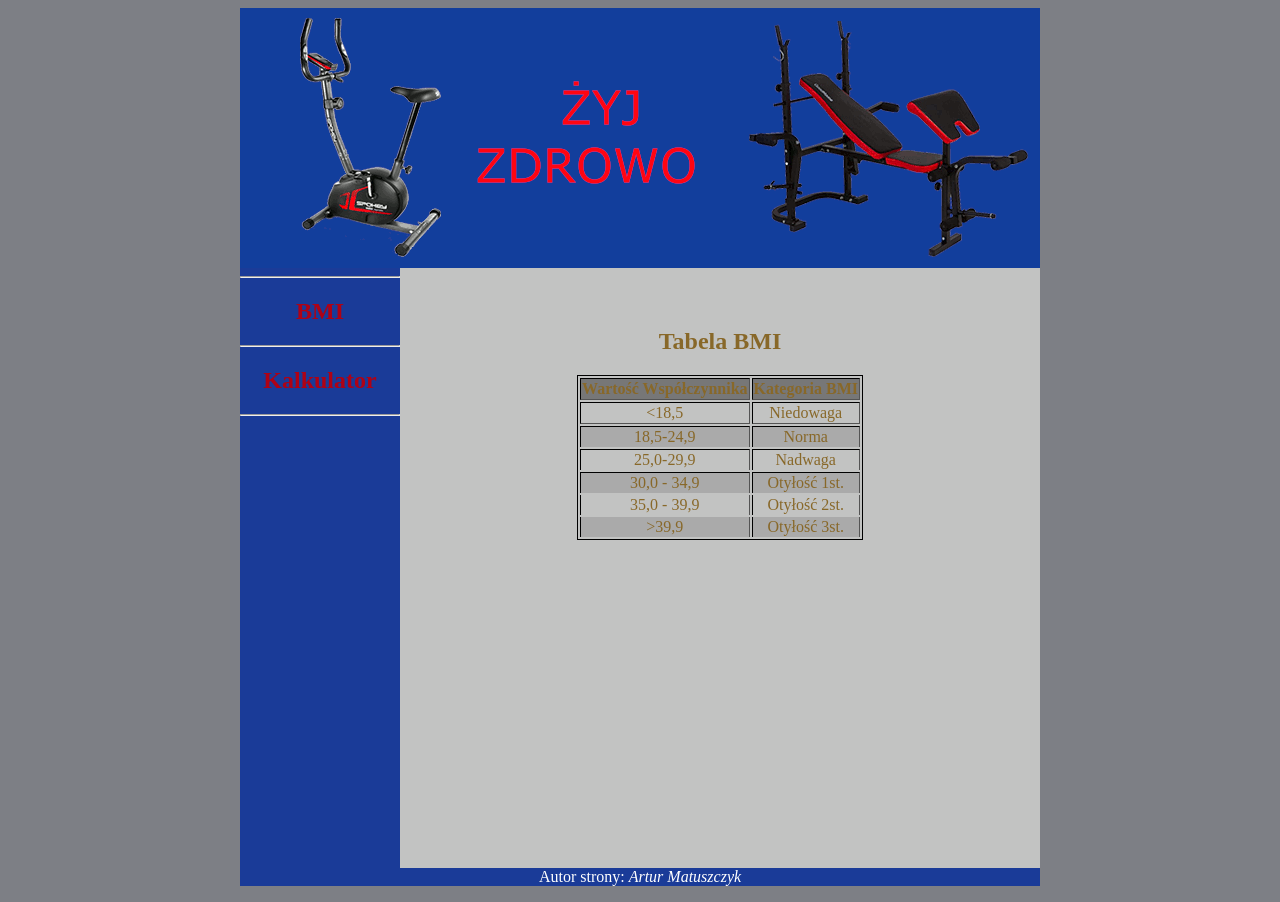
<file: kalkulator/index.html>
<!doctype HTML>
    <html lang="pl-PL">
        <head>
            <title> Body Mass Index</title>
            <meta charset="utf-8">
            <link rel="stylesheet" type="text/css" href="styl.css">
        </head>
        <body>
            <main>
                <header>
                    <img src="baner.gif" alt="baner">  
                </header>
                <section>
                    <hr>
                    <a href="index.html"><h2>BMI</h2></a>
                    <hr>
                    <a href="kalkulator.html"><h2>Kalkulator</h2></a>
                    <hr>
                </section>
                <aside>
                    <h1>Tabela BMI</h1>
                    <table border="1px solid black">
                        <tr >
                            <th>Wartość Współczynnika</th><th>Kategoria BMI</th>
                        </tr>
                        <tr >
                            <td> <18,5</td><td>Niedowaga</td>
                        </tr>
                        <tr >
                            <td style="border-bottom: none;">18,5-24,9</td><td style="border-bottom: none;" >Norma</td>
                        </tr>
                        <tr >
                            <td style="border-bottom: none;">25,0-29,9</td><td style="border-bottom: none;">Nadwaga</td>
                        </tr>
                        <tr >
                            <td style="border-bottom: none;">30,0 - 34,9</td><td style="border-bottom: none;">Otyłość 1st.</td>
                        </tr>
                        <tr >
                            <td style="border-bottom: none; border-top:none">35,0 - 39,9</td><td style="border-bottom: none; border-top:none">Otyłość 2st.</td>
                        </tr>
                        <tr>
                            <td style="border-bottom: none; border-top:none" > >39,9</td><td style="border-bottom: none; border-top:none">Otyłość 3st.</td>
                        </tr>
                    </table>
                </aside>
                <footer>
                    <p>Autor strony: <i> Artur Matuszczyk </i></p>
                </footer>
            </main>
        </body>
    </html>
</file>
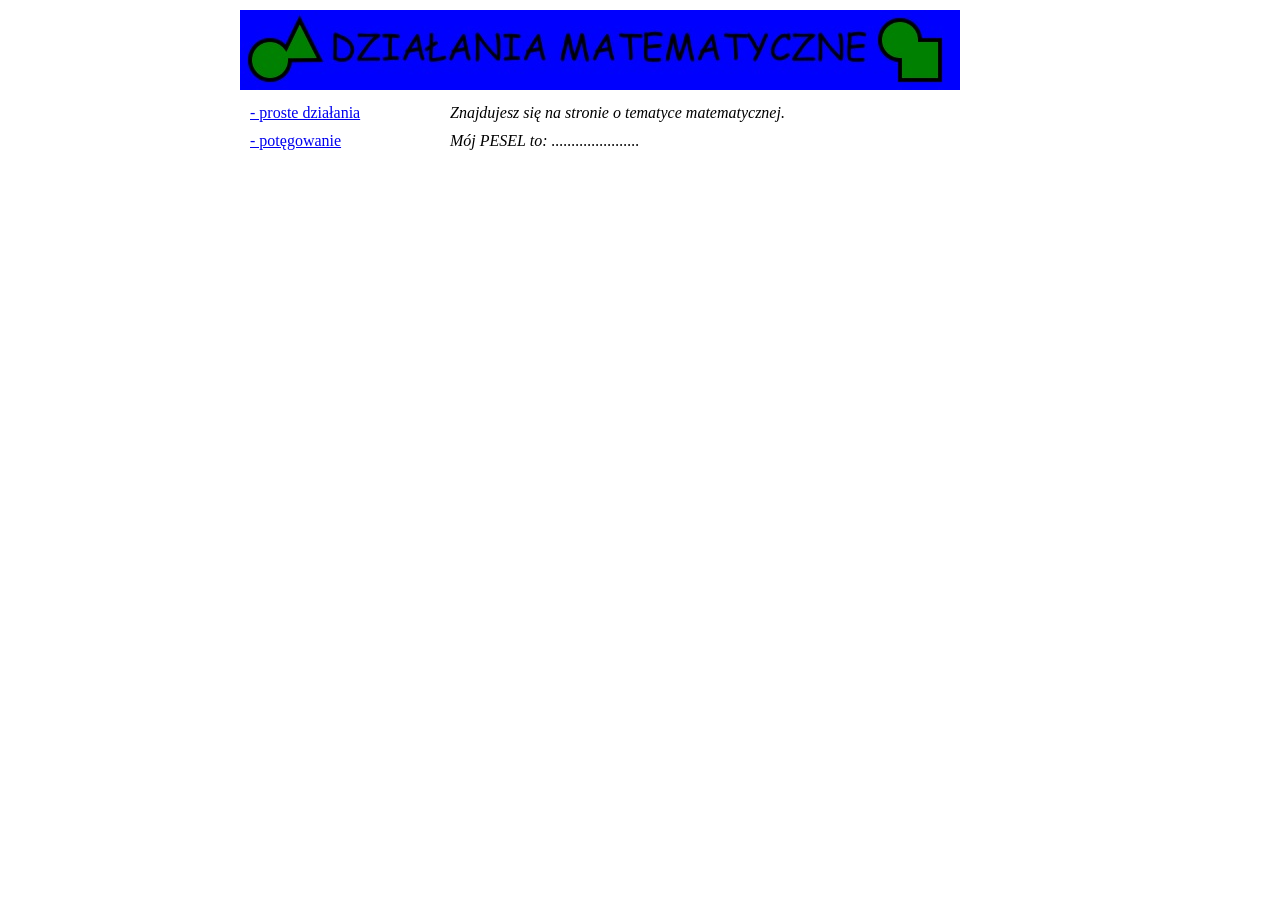
<file: Rozwiązanie arkusza E.14-01-15.01/index.html>
<!DOCTYPE html>
<html>
 <head>
  <title>Strona główna</title>
  <meta charset="utf-8">
  <link rel="stylesheet" href="style.css">
 </head>
 <body>
  <header>
<a href="index.html"><img src="baner.jpg" alt="baner"></a>
  </header>
  <nav>
<a href="strona1.html">- proste działania</a>
<a href="strona2.php">- potęgowanie</a>
  </nav>
  <main>
<p><i>Znajdujesz się na stronie o tematyce
 matematycznej.</i></p>
<p><i>Mój PESEL to: ......................</i></p>
  </main>
 </body>
</html>
</file>
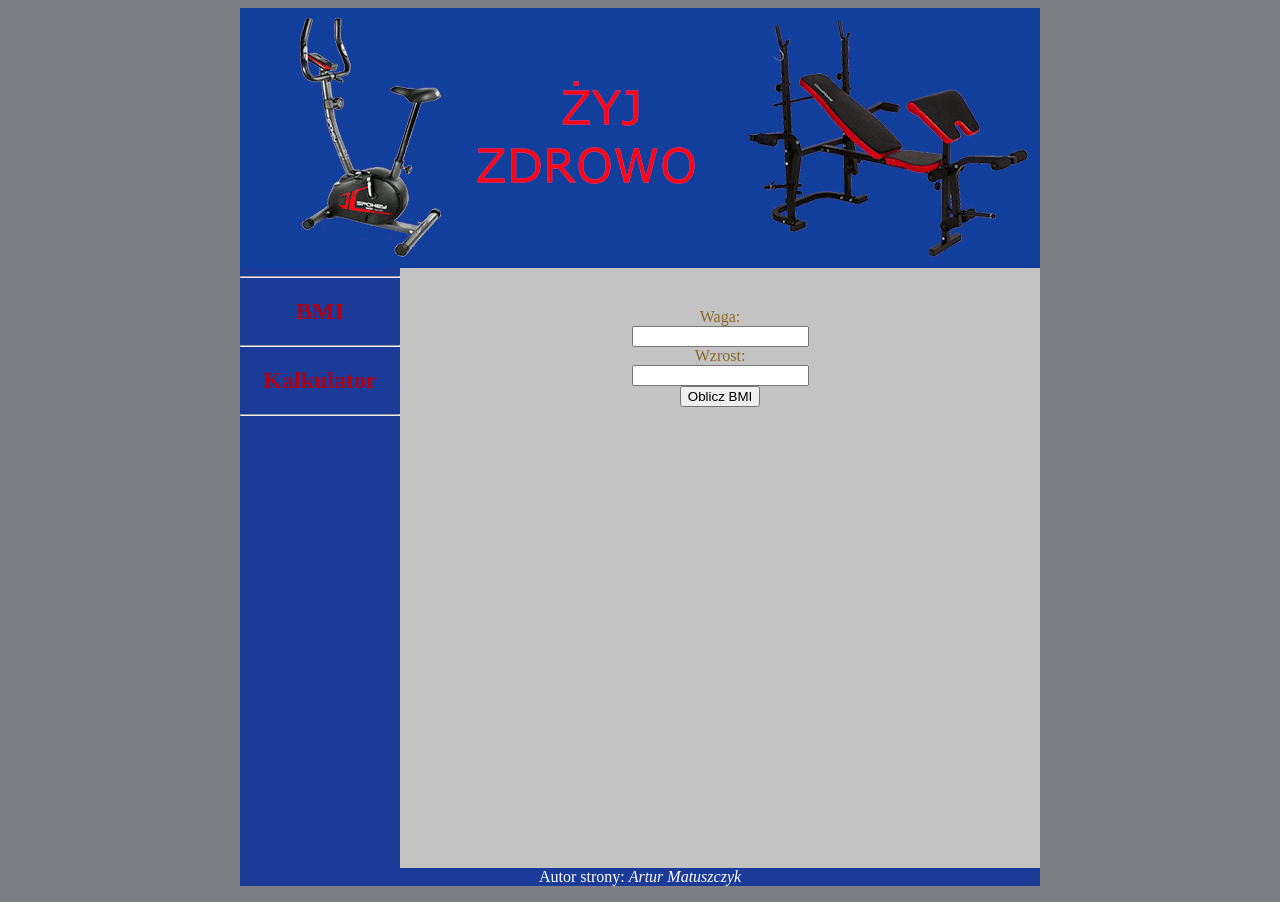
<file: kalkulator/kalkulator.html>
<!doctype HTML>
    <html lang="pl-PL">
        <head>
            <title> Body Mass Index</title>
            <meta charset="utf-8">
            <link rel="stylesheet" type="text/css" href="styl.css">
            <script>
                function bmi(){
                var a = document.getElementById("waga").value*1;
                var b = document.getElementById("wzrost").value*1;
                var c = b/100;
                var d = c*c;
                var bmi = (a/d).toFixed(2);
                document.getElementById("wskaznik").innerHTML="Twój BMI ="+bmi;
                if (bmi >=18.5 && bmi <25) document.getElementById("kat").style.color="green";
                else document.getElementById("kat").style.color="red";
                
                if(bmi < 18.5) document.getElementById("kat").innerHTML="Masz niedowagę";
                else if(bmi >= 18.5 && bmi <25) document.getElementById("kat").innerHTML="Twoja waga jest w normie";
                else if(bmi >= 25 && bmi <30) document.getElementById("kat").innerHTML="Masz nadwagę";
                else if(bmi >= 30 && bmi <35) document.getElementById("kat").innerHTML="Masz otyłość 1 stopnia";
                else if(bmi >=35 && bmi <40) document.getElementById("kat").innerHTML="Masz otyłość 2 stopnia";
                else document.getElementById("kat").innerHTML="Masz otyłość 3 stopnia";
                }
            </script>
        </head>
        <body>
            <main>
                <header>
                    <img src="baner.gif" alt="baner">  
                </header>
                <section>
                    <hr>
                    <a href="index.html"><h2>BMI</h2></a>
                    <hr>
                    <a href="kalkulator.html"><h2>Kalkulator</h2></a>
                    <hr>
                </section>
                <aside>
                        <form>
                            Waga: <br>
                            <input type="text" id="waga"><br>
                            Wzrost:<br>
                            <input type="text" id="wzrost"><br>
                            <input type="button" onClick="bmi()" value="Oblicz BMI">
                        </form>
                        <p id="wskaznik"></p>
                        <p id="kat"></p>
                </aside>
                <footer>
                    <p>Autor strony: <i> Artur Matuszczyk </i></p>
                </footer>
            </main>
        </body>
    </html>
</file>
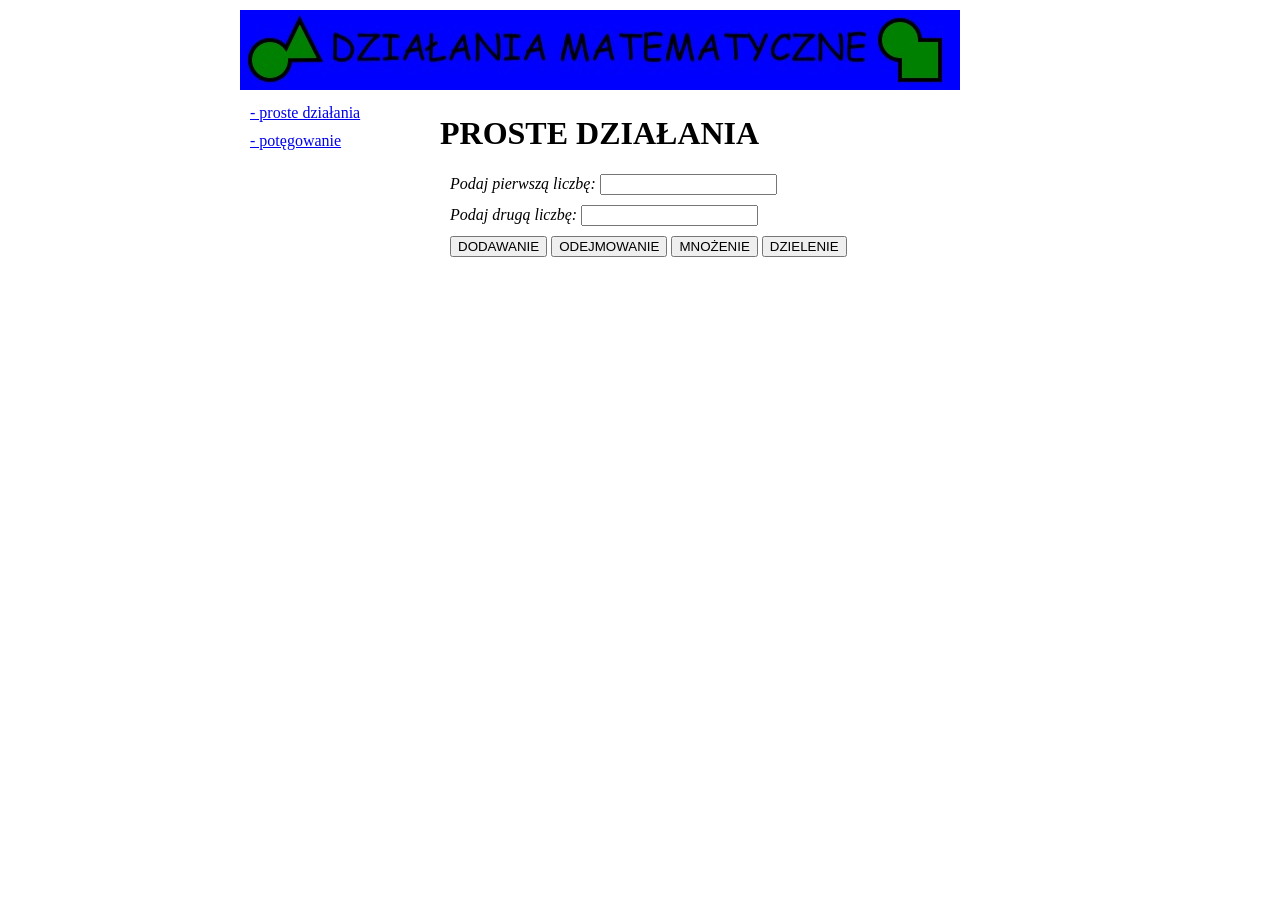
<file: Rozwiązanie arkusza E.14-01-15.01/strona1.html>
<!DOCTYPE html>
<html>
 <head>
  <title>PROSTE DZIAŁANIA</title>
  <meta charset="utf-8">
  <link rel="stylesheet" href="style.css">
 </head>
 <body>
  <header>
<a href="index.html"><img src="baner.jpg" alt="baner"></a>
  </header>
  <nav>
<a href="strona1.html">- proste działania</a>
<a href="strona2.php">- potęgowanie</a>
  </nav>
  <main>
   <h1>PROSTE DZIAŁANIA</h1>
   <p><i>Podaj pierwszą liczbę:</i>
 <input type="number" id="i1"/></p>
   <p><i>Podaj drugą liczbę:</i>
 <input type="number" id="i2"/></p>
   <p>
 <button onclick="f(1)">DODAWANIE</button>
 <button onclick="f(2)">ODEJMOWANIE</button>
 <button onclick="f(3)">MNOŻENIE</button>
 <button onclick="f(4)">DZIELENIE</button>
   </p>
   <output id="o1"></output>
  </main>
  <script>
function f(x) {
var a=parseInt(i1.value)
var b=parseInt(i2.value)
var w
 if (isNaN(a) || isNaN(b)) {
 w = "Proszę uzupełnić obie liczby"
 }
 else if(x==4 && b==0) {
 w = "Nie wolno dzielić przez zero"
 }
 else { 
  if (x==1) w=a+b
  else if(x==2) w=a-b
  else if(x==3) w=a*b
  else if(x==4 && b!=0) w=a/b
  w="Wynik działania wynosi: "+w
 }
o1.value=w
}   
  </script>
 </body>
</html>
</file>
<file: kalkulator/styl.css>
body{
    font-family: Verdana;
    background-color: #7d7f85;
}
main{
    width: 800px;
    margin:auto;
    clear: both;
}
header{
    height: 260px;
    width: 100%;
 }
section{
    background-color: #1A3B98;
    text-align: center;
    height: 600px;
    width: 20%;
    float: left;
 }
 aside{
    background-color: #c2c3c2;
    text-align: center;
    color:#886829;
    height: 560px;
    width: 80%;
    padding-top: 40px;
    float: left;
 }
 footer{
    background-color: #1A3B98;
    text-align: center;
    color:white;
    width: 100%;
    clear: both;
 }
a{
    text-decoration: none;
    color: #AF0215;
}
table{
    border-width: 500px;
    text-align:center;
    margin: 0 auto;
    border: 1px solid black;
}
th{
    background-color: #777777;
}
#wskaznik{
    margin-bottom: 30px;
    margin-top: 30px;
    font-size: 30px;
}
#kat{
    font-size: 50px;
}
tr:nth-child(odd)
{
	background-color: #AAAAAA
}
</file>
<file: Rozwiązanie arkusza E.14-01-15.01/style.css>
body {
margin: 10px auto;
width: 800px;
}
nav , main {
float: left;
}
nav{
width: 25%;
}
main {
width: 75%;
}
p, nav  a {
margin: 10px;
}
a {
display: block;
}
</file>
